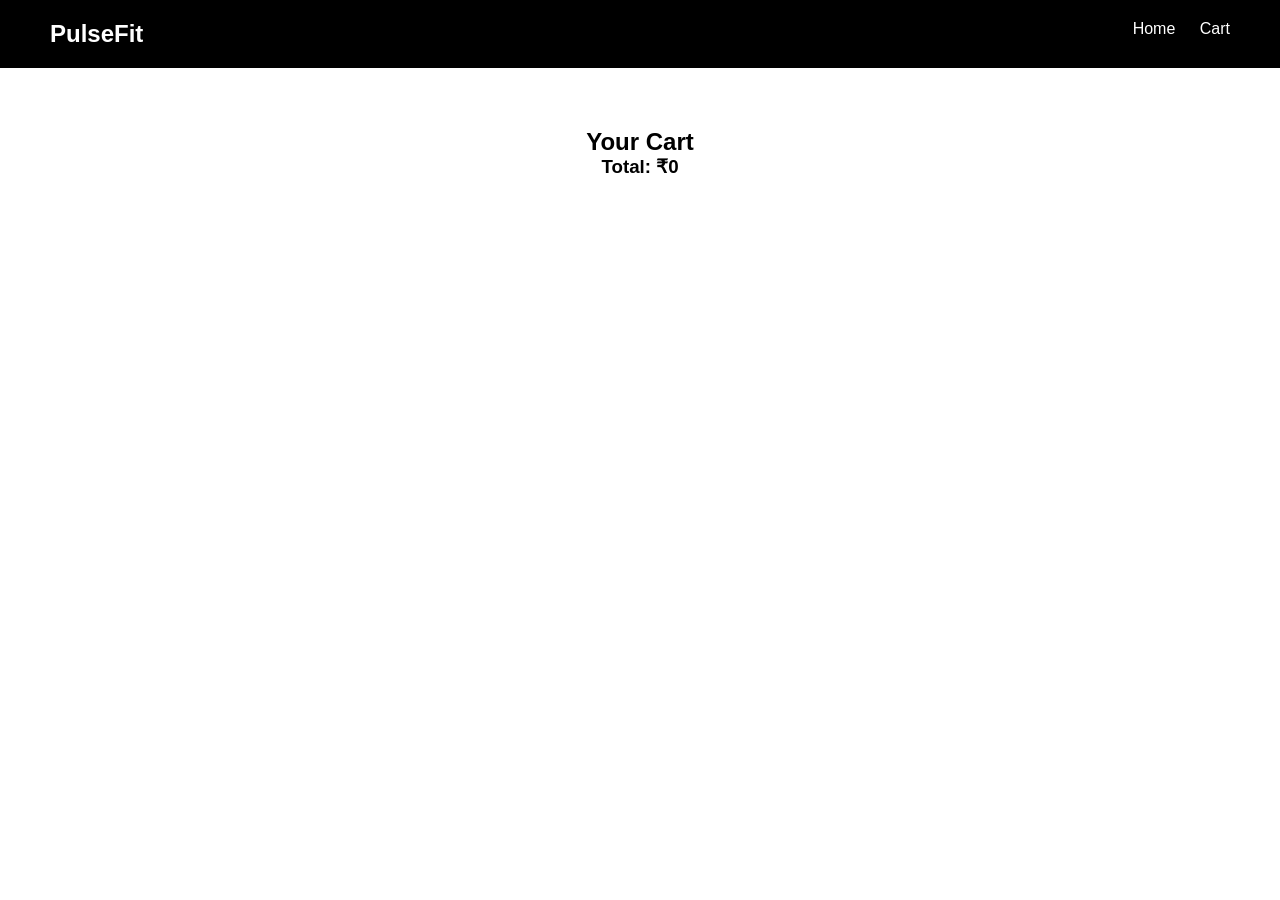
<file: cart.html>
<!DOCTYPE html>
<html lang="en">
<head>
  <meta charset="UTF-8">
  <title>Cart - PulseFit</title>
  <link rel="stylesheet" href="style.css">
</head>
<body>

<header class="navbar">
  <h2>PulseFit</h2>
  <nav>
    <a href="index.html">Home</a>
    <a href="cart.html">Cart</a>
  </nav>
</header>

<section class="products">
  <h2>Your Cart</h2>
  <div id="cart-items"></div>
  <h3 id="total"></h3>
</section>

<script src="script.js"></script>
</body>
</html>
</file>
<file: style.css>
* {
  margin: 0;
  padding: 0;
  box-sizing: border-box;
  font-family: 'Poppins', sans-serif;
}

/* PASSWORD SCREEN */
#password-screen {
  height: 100vh;
  display: flex;
  justify-content: center;
  align-items: center;
  background: black;
  color: white;
}

.password-box {
  text-align: center;
}

.password-box input {
  padding: 10px;
  margin: 10px;
  width: 200px;
}

.password-box button {
  padding: 10px 20px;
  background: #FF6B00;
  border: none;
  color: white;
  cursor: pointer;
}

/* MAIN CONTENT HIDDEN INITIALLY */
#main-content {
  display: none;
}

/* NAVBAR */
.navbar {
  display: flex;
  justify-content: space-between;
  padding: 20px 50px;
  background: black;
  color: white;
}

.navbar a {
  color: white;
  margin-left: 20px;
  text-decoration: none;
}

/* HERO */
.hero {
  height: 90vh;
  background: linear-gradient(rgba(0,0,0,0.6), rgba(0,0,0,0.6)),
              url('https://images.unsplash.com/photo-1571019613454-1cb2f99b2d8b');
  background-size: cover;
  background-position: center;
  background-repeat: no-repeat;
  display: flex;
  align-items: center;
}

.overlay {
  background: rgba(0,0,0,0.6);
  height: 100%;
}

.hero-text {
  position: absolute;
  top: 50%;
  left: 10%;
  transform: translateY(-50%);
  color: white;
}

.hero h1 {
  font-size: 50px;
}

button {
  margin-top: 15px;
  padding: 12px 25px;
  border: none;
  background: #FF6B00;
  color: white;
  cursor: pointer;
  border-radius: 6px;
}

/* PRODUCTS */
.products {
  padding: 60px;
  text-align: center;
}

.grid {
  display: flex;
  gap: 30px;
  justify-content: center;
}

.card {
  width: 250px;
  border-radius: 10px;
  overflow: hidden;
  box-shadow: 0 5px 20px rgba(0,0,0,0.1);
  transition: 0.3s;
}

.card img {
  width: 100%;
  height: 200px;
  object-fit: cover;
}

.card:hover {
  transform: translateY(-10px);
}

/* FEATURES */
.features {
  display: flex;
  justify-content: space-around;
  padding: 40px;
  background: #f7f7f7;
}

.box {
  font-size: 20px;
}

/* TESTIMONIALS */
.testimonials {
  padding: 60px;
  text-align: center;
}

.review {
  margin: 15px;
}

/* FOOTER */
.footer {
  background: black;
  color: white;
  text-align: center;
  padding: 20px;
}
</file>
